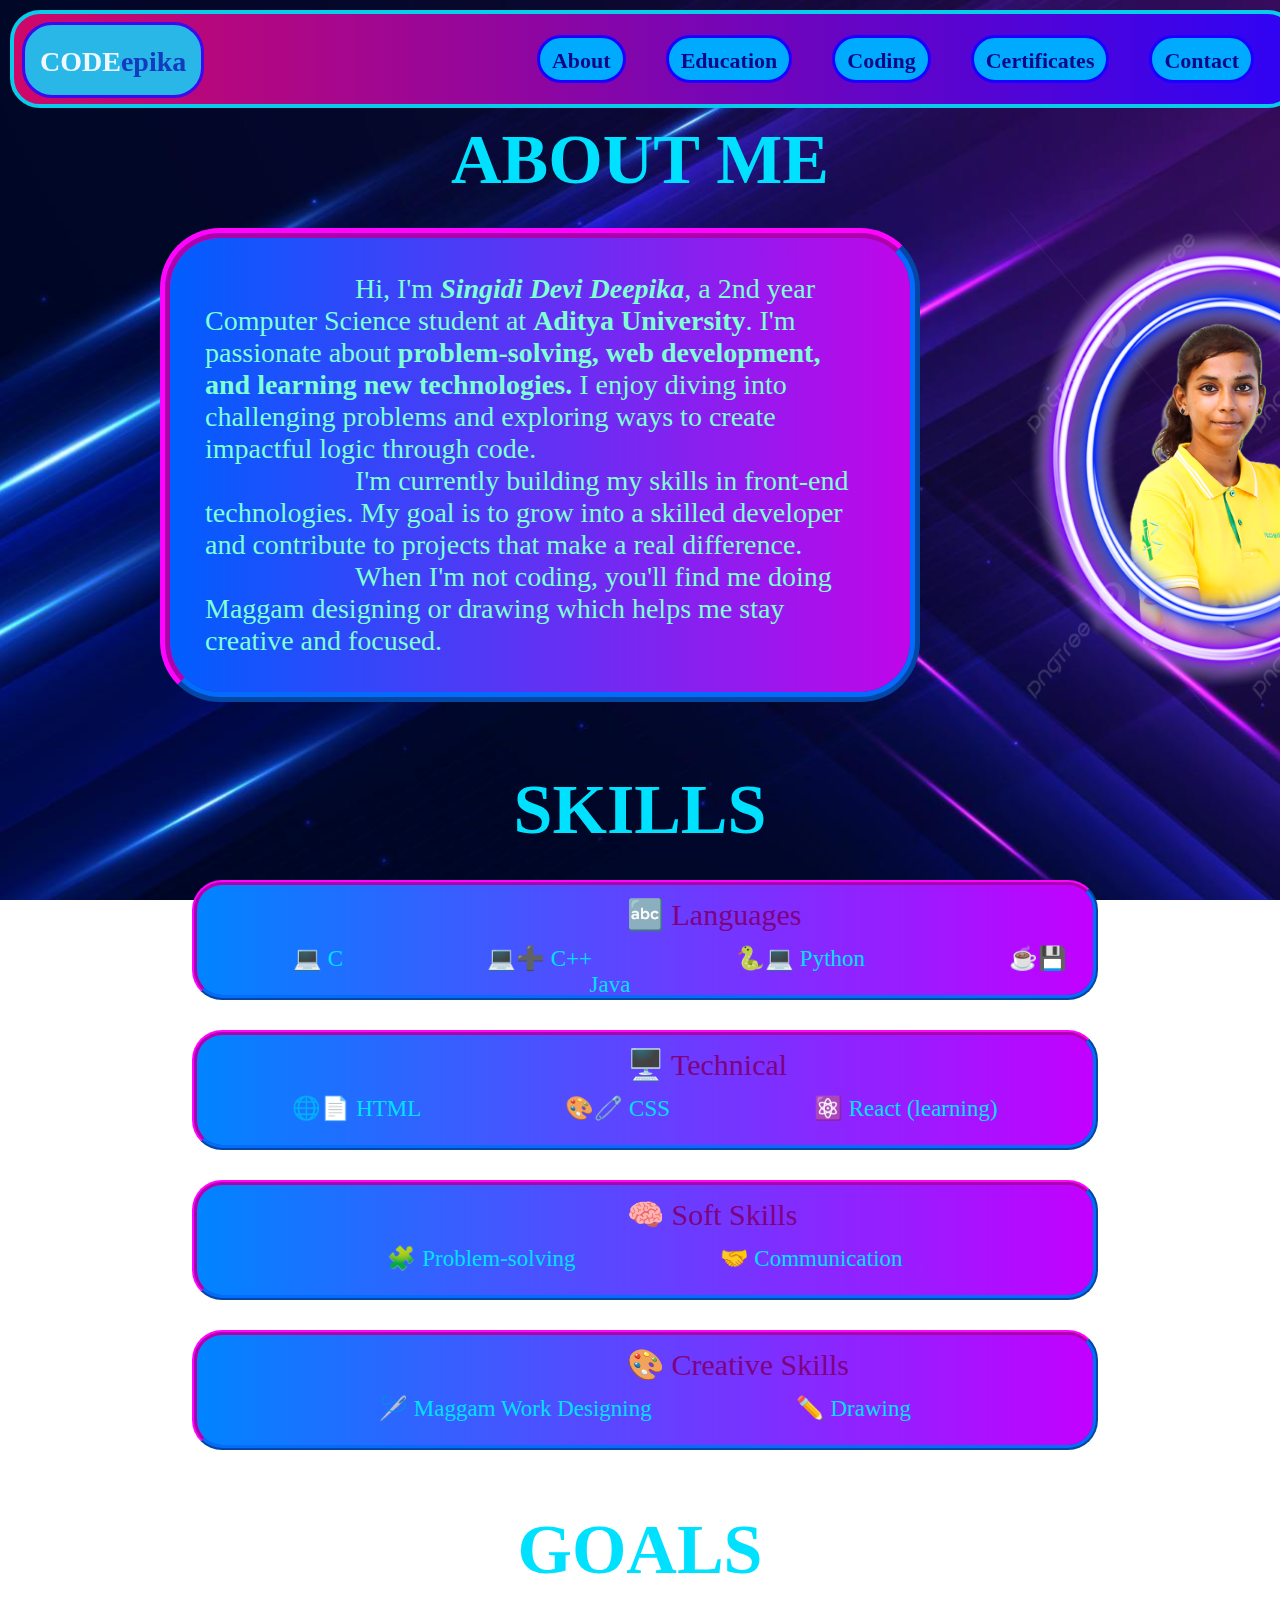
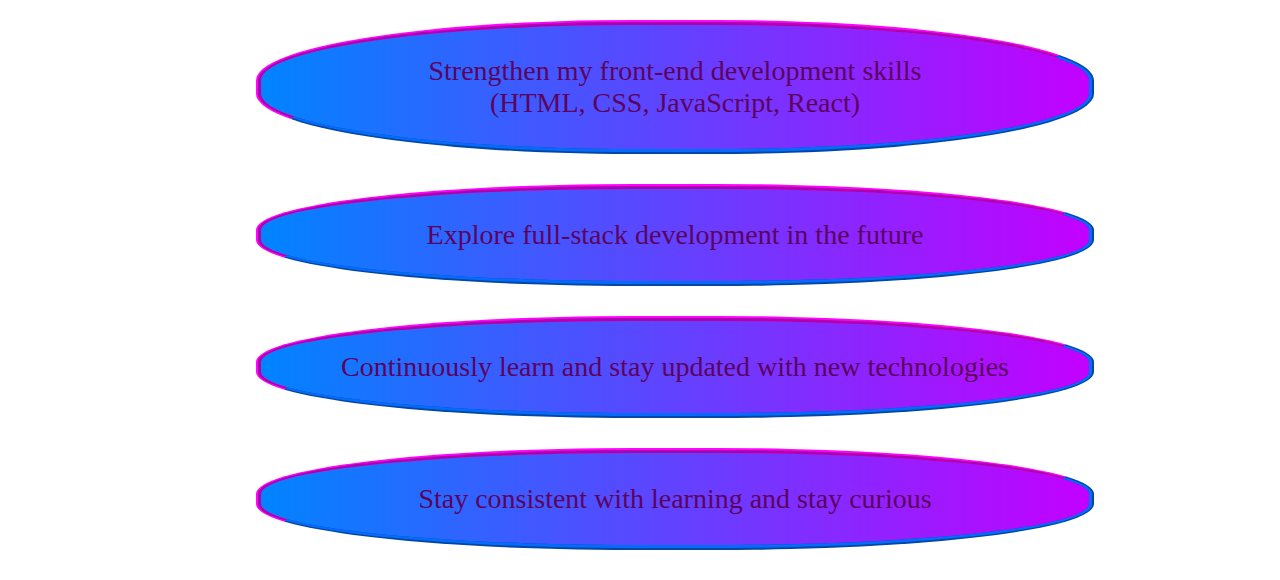
<file: PF_about.html>
<!DOCTYPE html>
<html>
<head>
    <meta charset="UTF-8">
    <meta name="viewport" content="width=device-width, initial-scale=1.0">
    <title>CODEepika</title>
    <link rel="icon" href="icon.png">
    <link rel="stylesheet" href="style.css">
    
</head>
<body class="about-body">
    <div class="navbar">
    <div class="icon">
        <div class="logo">
            <a href="index.html">CODE<span>epika</span></a>
        </div>
    </div>
    <div class="hamburger">
        <span></span>
        <span></span>
        <span></span>
    </div>
    <div class="menu">
        <ul>
           <li><a href="PF_about.html"><strong>About</strong></a></li>
                <li><a href="PF_edu.html"><strong>Education</strong></a></li>
                <li><a href="PF_coding.html"><strong>Coding</strong></a></li>
                <li><a href="PF_certificates.html"><strong>Certificates</strong></a></li>
                <li><a href="PF_contact.html"><strong>Contact</strong></a></li>
        </ul>
    </div>
</div>
    <div>
    <h3 class="me">ABOUT ME</h3>
    <div class="about">
        <div class="para">
        <p><span>Hi, I'm <b><i>Singidi Devi Deepika</i></b>, a 2nd year Computer Science student at <b>Aditya University</b>. I'm passionate about <b>problem-solving, web development, and learning new technologies.</b> I enjoy diving into challenging problems and exploring ways to create impactful logic through code.<br></span>
        <span>I'm currently building my skills in front-end technologies. My goal is to grow into a skilled developer and contribute to projects that make a real difference.<br></span>
        <span>When I'm not coding, you'll find me doing Maggam designing or drawing which helps me stay creative and focused.</span></p>
        </div>
        <div class="image">
            <img src="23A91A05J1.png" class="photo">
            <img src="circle_img.png" class="circle">
        </div>
    </div>
    <div class="skills">
        <h2>SKILLS</h2>
        <div class="lang">
            <div class="h-skill">🔤 Languages</div>
            <div class="d-skill">
                <span>💻 C</span>
                <span>💻➕ C++</span>
                <span>🐍💻 Python</span>
                <span>☕💾 Java</span>
            </div>
        </div>
        <div class="tech">
            <div class="h-skill">🖥️ Technical</div>
            <div class="d-skill">
                <span>🌐📄 HTML</span>
                <span>🎨🧷 CSS</span>
                <span>⚛️ React (learning)</span>
            </div>
        </div>
        <div class="soft">
            <div class="h-skill">🧠 Soft Skills</div>
            <div class="d-skill">
                <span>🧩 Problem-solving</span>
                <span>🤝 Communication</span>
            </div>
        </div>
        <div class="creative">
            <div class="h-skill">🎨 Creative Skills</div>
            <div class="d-skill">
                <span>🪡 Maggam Work Designing</span>
                <span>✏️ Drawing</span>
            </div>
        </div>
    </div>
    <div class="goal">
        <h2>GOALS</h2>
        <p class="p_1">Strengthen my front-end development skills <br>(HTML, CSS, JavaScript, React)</p>
        <p class="p_1">Explore full-stack development in the future</p>
        <p class="p_1">Continuously learn and stay updated with new technologies</p>
        <p class="p_1">Stay consistent with learning and stay curious</p>
    </div>
    </div>
   <script src="script.js"></script>

</body>
</html>
</file>
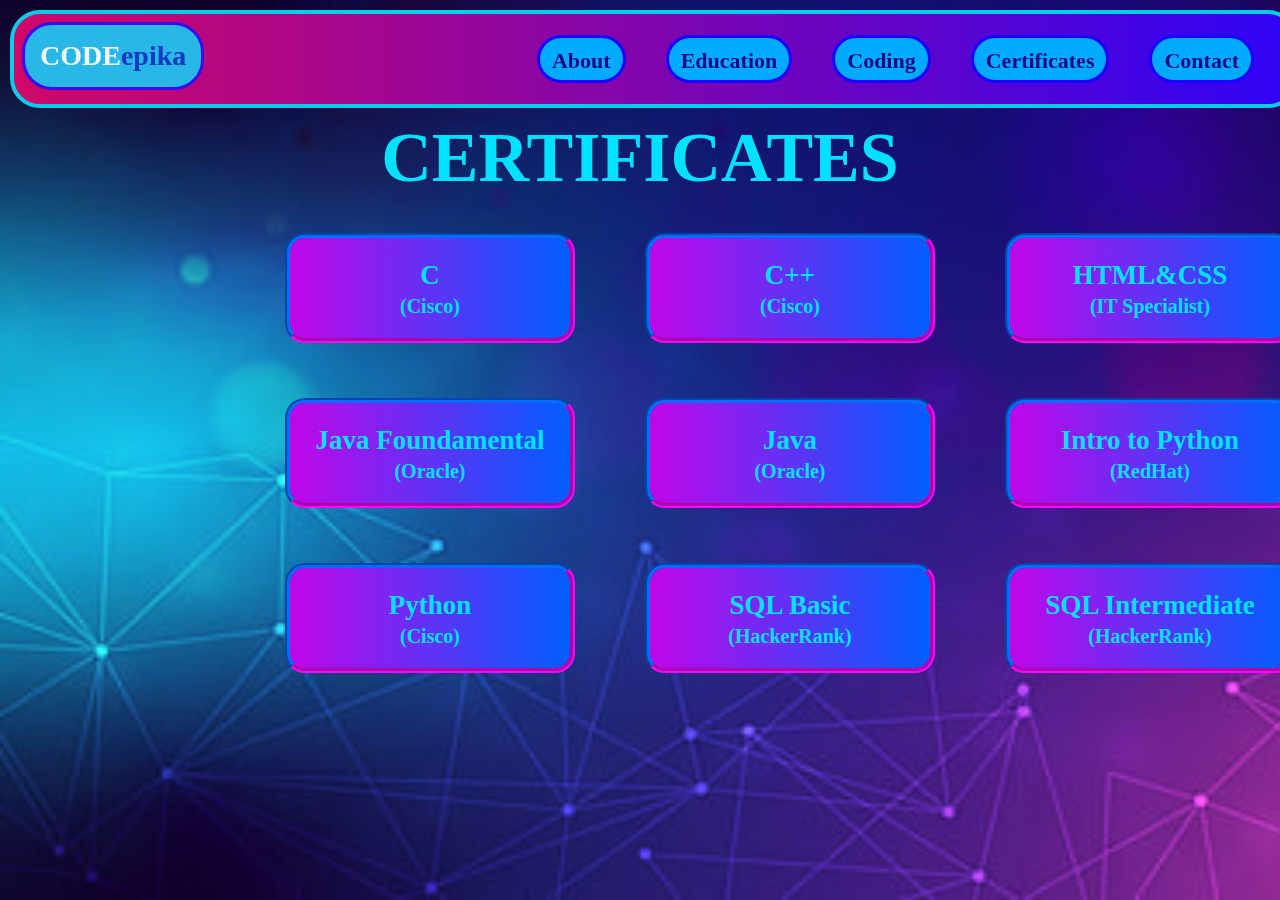
<file: PF_certificates.html>
<html>
<head>
    <meta charset="UTF-8">
    <meta name="viewport" content="width=device-width, initial-scale=1.0">
    <title>CODEepika</title>
    <link rel="icon" href="icon.png">
    <link rel="stylesheet" href="style.css">
</head>
<body class="cert-body">

    <div class="navbar">
    <div class="icon">
        <div class="logo">
            <a href="index.html">CODE<span>epika</span></a>
        </div>
    </div>
    <div class="hamburger">
        <span></span>
        <span></span>
        <span></span>
    </div>
    <div class="menu">
        <ul>
           <li><a href="PF_about.html"><strong>About</strong></a></li>
                <li><a href="PF_edu.html"><strong>Education</strong></a></li>
                <li><a href="PF_coding.html"><strong>Coding</strong></a></li>
                <li><a href="PF_certificates.html"><strong>Certificates</strong></a></li>
                <li><a href="PF_contact.html"><strong>Contact</strong></a></li>
        </ul>
    </div>
</div>
    <div class="cert">
    <div class="main">
        <h1 class="h_1">CERTIFICATES</h1>
        <div class="anchor">
            <a href="DEVI DEEPIKASINGIDI-IgniteCoder-Batc-certificate.pdf" target="_self"><h2>C</h2><h5>(Cisco)</h5></a>
            <a href="DEVI DEEPIKASINGIDI-CPP_IgniteCoders-certificate.pdf" target="_self"><h2>C++</h2><h5>(Cisco)</h5></a>
            <a href="HTML and CSS.pdf" target="_self"><h2>HTML&CSS</h2><h5>(IT Specialist)</h5></a>
            <a href="Oracle JFo exam certificate.pdf" target="_self"><h2>Java Foundamental</h2><h5>(Oracle)</h5></a>
            <a href="Oracle JP exam certificate.pdf" target="_self"><h2>Java</h2><h5>(Oracle)</h5></a>
            <a href="RedHat Certificate.pdf" target="_self"><h2>Intro to Python</h2><h5>(RedHat)</h5></a>
            <a href="Python_Essentials_1_Badge20241025-7-njnioq.pdf" target="_self"><h2>Python</h2><h5>(Cisco)</h5></a>
            <a href="sql_basic_hackerrank.pdf" target="_self"><h2>SQL Basic</h2><h5>(HackerRank)</h5></a>
            <a href="sql_intermediate_hackerrank.pdf" target="_self"><h2>SQL Intermediate</h2><h5>(HackerRank)</h5></a>
        </div>
    </div>
    </div>
    <script src="script.js"></script>

</body>
</html>
</file>
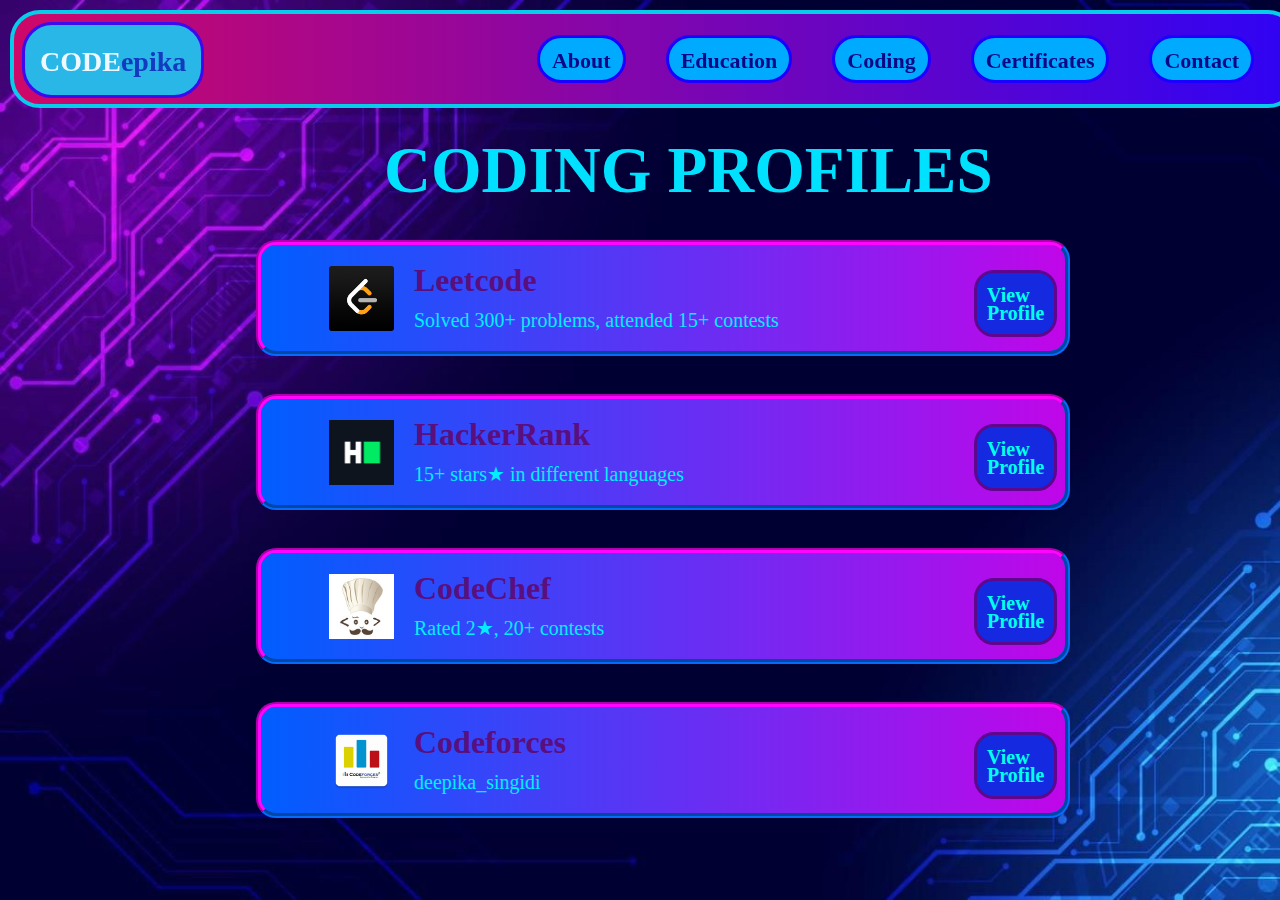
<file: PF_coding.html>
<!DOCTYPE html>
<html>
<head>
    <meta charset="UTF-8">
    <meta name="viewport" content="width=device-width, initial-scale=1.0">
    <title>CODEepika</title>
    <link rel="icon" href="icon.png">
    <link rel="stylesheet" href="style.css">
</head>
<body class="co-body">
    <div class="navbar">
    <div class="icon">
        <div class="logo">
            <a href="index.html">CODE<span>epika</span></a>
        </div>
    </div>
    <div class="hamburger">
        <span></span>
        <span></span>
        <span></span>
    </div>
    <div class="menu">
        <ul>
           <li><a href="PF_about.html"><strong>About</strong></a></li>
                <li><a href="PF_edu.html"><strong>Education</strong></a></li>
                <li><a href="PF_coding.html"><strong>Coding</strong></a></li>
                <li><a href="PF_certificates.html"><strong>Certificates</strong></a></li>
                <li><a href="PF_contact.html"><strong>Contact</strong></a></li>
        </ul>
    </div>
</div>
    <div class="code-prof">
        <h2 class="co-heading">CODING PROFILES</h2>

        <div class="profile">
            <img src="leetcode.png" alt="Leetcode">
            <div class="info">
                <div class="d-1">
                <h3>Leetcode</h3>
                <p>Solved 300+ problems, attended 15+ contests</p>
                </div>
                <div class="d-2"><a href="https://leetcode.com/u/Singidi_Devideepika/" target="_blank">View Profile</a></div>
            </div>
        </div>

        <div class="profile">
            <img src="hackerrank.png" alt="HackerRank">
            <div class="info">
                <div class="d-1">
                    <h3>HackerRank</h3>
                    <p>15+ stars★ in different languages</p>
                </div>
                <div class="d-2"><a href="https://www.hackerrank.com/profile/deepikasingidi11" target="_blank">View Profile</a></div>
            </div>
        </div>

        <div class="profile">
            <img src="codechef.jpeg" alt="CodeChef">
            <div class="info">
                <div class="d-1">
                <h3>CodeChef</h3>
                <p>Rated 2★, 20+ contests</p>
                </div>
                <div class="d-2"><a href="https://www.codechef.com/users/singidideepika" target="_blank">View Profile</a></div>
            </div>
        </div>

        <div class="profile">
            <img src="codeforces.png" alt="Codeforces">
            <div class="info">
                <div class="d-1">
                <h3>Codeforces</h3>
                <p>deepika_singidi</p>
                </div>
                <div class="d-2"><a href="https://codeforces.com/profile/deepika_singidi" target="_blank">View Profile</a></div>
            </div>
        </div>
    </div>
   <script src="script.js"></script>

</body>
</html>
</file>
<file: style.css>
* {
    margin: 0;
    padding: 0;
}

.P {
    background-image: url("bg_image.jpg");
    background-size: cover;
    background-position: center;
    background-attachment: fixed;
    background-repeat: no-repeat;
    height: 100vh;
    width: 100%;
    margin: 0;
}

.navbar {
    position: fixed;
    display: flex;
    top: 0;
    margin: 10px;
    padding: 0;
    background: linear-gradient(to right, rgb(207, 8, 104), rgb(47, 3, 245));
    border: 4px solid rgb(7, 205, 235);
    border-radius: 30px;
    width: 100%;
    height: 90px;
    justify-content: space-between;
    z-index: 3;
}

.navbar .icon {
    padding: 8px;
}

.navbar .icon .logo {
    font-size: 35px;
    font-family: Georgia, 'Times New Roman', Times, serif;
    color: rgb(204, 20, 170);
    font-weight: bold;
    margin-right: 10px;
    padding: 15px;
    text-align: center;
    background-color: rgb(40, 183, 230);
    border-radius: 30px;
    border: 3px solid rgb(60, 10, 239);
}

.navbar .icon .logo a {
    text-decoration: none;
}

.navbar .logo span {
    color: rgb(19, 59, 192);
}

.navbar .menu {
    display: flex;
}

.navbar .menu ul {
    display: flex;
    list-style: none;
}

.navbar .menu ul li {
    height: 20px;
    margin: auto;
    padding: 12px;
    border-radius: 25px;
    padding-top: 10px;
    margin-right: 40px;
    background-color: rgb(0, 170, 255);
    border: 3px solid rgb(25, 0, 255);
    transition: transform 0.5s ease;
}

.navbar li a {
    text-decoration: none;
    color: rgb(9, 9, 133);
    font-size: 22px;
}

.navbar ul li:hover {
    background-color: rgba(0, 170, 255, 0.8);
    transform: scale(1.05);
}

.navbar .icon .logo:hover {
    background-color: rgba(0, 170, 255, 0.8);
    transform: scale(1.02);
}

.P-heading {
    font-family: 'Times New Roman', Times, serif;
    color: rgb(20, 169, 228);
    margin-left: 300px;
    padding-top: 230px;
    position: fixed;
}

.P .surname {
    font-size: 100px;
    line-height: 0;
    text-align: left;
    line-height: 0.2;
    margin-left: 30px;
}

.P .mine {
    display: flex;
}

.P .D {
    font-size: 200px;
    margin-left: 20px;
    padding: 0;
}

.P .name {
    font-size: 80px;
    margin-top: 50px;
    display: flex;
    flex-direction: column;
    line-height: 0.8;
    padding-bottom: 25px;
}

.P .fpart {
    line-height: 0.8;
    text-align: left;
}

.P .spart {
    line-height: 0.8;
}

.P .h_3 {
    font-size: 25px;
    color: rgba(0, 136, 255, 0.803);
    font-family: 'Times New Roman', Times, serif;
    padding-left: 170px;
    line-height: 0;
    text-align: left;
}

/* CODING PAGE */
.co-body {
    margin-top: 170px;
    background-image: url("backimg.jpg");
    background-size: cover;
    background-attachment: fixed;
    background-repeat: no-repeat;
}

.co-heading {
    color: rgb(0, 225, 255);
    font-size: 65px;
    font-family: 'Times New Roman', Times, serif;
    font-weight: bold;
    margin-left: 30%;
    margin-bottom: 70px;
    line-height: 0;
}

.co-body .profile {
    display: flex;
    align-items: center;
    background: linear-gradient(to right, rgb(0, 94, 255), rgb(192, 6, 233));
    border-radius: 20px;
    margin-top: 38px;
    margin-bottom: 19px;
    width: 60%;
    height: 70px;
    transition: transform 0.3s ease;
    padding: 18px;
    margin-left: 20%;
    border: 5px solid rgb(5, 107, 250);
    border-top-color: rgb(255, 4, 255);
    border-left-color: rgb(255, 4, 255);
    border-style: groove;
}

.co-body .profile:hover {
    transform: scale(1.02);
}

.co-body .profile img {
    width: 65px;
    height: 65px;
    margin-right: 20px;
    margin-left: 50px;
}

.co-body .profile .info h3 {
    font-size: 32px;
    color: rgb(91, 15, 126);
    margin-top: 20px;
    line-height: 0;
}

.co-body .profile .info p {
    width: 460px;
    margin-top: 40px;
    color: rgb(0, 238, 255);
    line-height: 0;
    font-size: 20px;
}

.co-body .profile .info a {
    text-decoration: none;
    color: rgb(0, 255, 234);
    font-weight: bold;
    line-height: 0;
    font-size: 20px;
    text-align: right;
}

.co-body .info {
    display: flex;
}

.co-body .d-2 {
    margin-top: 10px;
    margin-left: 100px;
    padding: 10px;
    background-color: rgb(21, 41, 224);
    border-radius: 20px;
    border: 3px solid rgb(94, 7, 142);
    transition: transform 0.5s ease;
    padding-top: 15px;
}

.co-body .d-2:hover {
    transform: scale(1.02);
}

/* about page */
.about-body {
    background-image: url("about_BG.jpeg");
    background-attachment: fixed;
    background-size: cover;
    background-repeat: no-repeat;
}

.about-body h3 {
    font-size: 70px;
    color: rgb(0, 225, 255);
    font-family: 'Times New Roman', Times, serif;
    margin-top: 160px;
    line-height: 0;
}

.about-body .about {
    display: flex;
    flex-wrap: wrap;
    align-items: center;
    margin-top: 40px;
}

.about-body .me {
    text-align: center;
}

.about-body .para {
    flex: 1;
    max-width: 700px;
    margin-left: 160px;
    margin-right: 50px;
    padding: 20px;
    background: linear-gradient(to right, rgb(0, 94, 255), rgb(192, 6, 233));
    border-radius: 60px;
    border: 10px solid rgb(5, 107, 250);
    border-top-color: rgb(255, 4, 255);
    border-left-color: rgb(255, 4, 255);
    border-style: ridge;
}

.about-body .para p span {
    padding-left: 150px;
}

.about-body .about p {
    color: aquamarine;
    font-family: 'Times New Roman', Times, serif;
    font-size: 28px;
    padding: 15px;
    width: 650px;
}

.about-body .image {
    position: relative;
    width: 50px;
    height: 150px;
    margin-bottom: 380px;
    margin-left: 20px;
}

.about-body .photo {
    position: absolute;
    width: 300px;
    height: 350px;
    object-fit: cover;
    z-index: 1;
    border-radius: 200px;
    padding-left: 95px;
    margin-top: 100px;
}

.about-body .circle {
    position: absolute;
    top: 0;
    left: 0;
    z-index: 2;
    width: 450px;
    height: 530px;
    margin-top: 0px;
    margin-left: 10px;
}

.about-body .skills h2 {
    margin-top: 80px;
    margin-bottom: 70px;
    font-size: 70px;
    color: rgb(0, 225, 255);
    text-align: center;
    line-height: 0;
}

.about-body .h-skill {
    font-size: 30px;
    color: rgb(127, 2, 129);
    line-height: 0;
    margin-left: 430px;
    gap: 20px;
}

.about-body .lang,
.tech,
.soft,
.creative {
    width: 70%;
    height: 70px;
    background: linear-gradient(to right, rgb(0, 132, 255), rgb(195, 0, 255));
    margin-left: 15%;
    padding-bottom: 10px;
    padding-top: 30px;
    border-radius: 30px;
    border: 5px solid rgb(5, 107, 250);
    border-top-color: rgb(255, 4, 255);
    border-left-color: rgb(255, 4, 255);
    border-style: ridge;
    margin-bottom: 30px;
    transition: transform 0.3s ease;
}

.about-body .skills span {
    font-size: 23px;
    color: rgb(0, 225, 255);
    margin-left: 70px;
    margin-right: 70px;
}

.about-body .skills .d-skill {
    text-align: center;
    margin-top: 30px;
}

.about-body .goal h2 {
    margin-bottom: 70px;
    font-size: 70px;
    color: rgb(0, 225, 255);
    text-align: center;
    line-height: 0;
    margin-top: 100px;
}

.about-body .goal p {
    font-size: 28px;
    color: rgb(92, 3, 94);
    padding: 30px;
}

.about-body .p_1 {
    width: 60%;
    text-align: center;
    background: linear-gradient(to right, rgb(0, 132, 255), rgb(195, 0, 255));
    margin-left: 20%;
    padding: 20px;
    border-radius: 45%;
    border: 5px solid rgb(5, 107, 250);
    border-top-color: rgb(255, 4, 255);
    border-left-color: rgb(255, 4, 255);
    border-style: ridge;
    margin-bottom: 30px;
    transition: transform 0.3s ease;
}

.about-body .lang:hover {
    transform: scale(1.01);
}

.about-body .tech:hover {
    transform: scale(1.01);
}

.about-body .soft:hover {
    transform: scale(1.01);
}

.about-body .creative:hover {
    transform: scale(1.01);
}

.about-body .p_1:hover {
    transform: scale(1.01);
}

/* education page */
.edu-body {
    background-image: url("edu_BG.jpg");
    background-size: cover;
    background-attachment: fixed;
    background-repeat: no-repeat;
}

.edu-heading {
    text-align: center;
    font-size: 70px;
    color: rgb(0, 225, 255);
    font-family: 'Times New Roman', Times, serif;
    font-weight: bold;
    margin-top: 120px;
    margin-bottom: 40px;
}

.gradu,
.inter,
.tenth {
    width: 60%;
    height: auto;
    background: linear-gradient(to right, rgb(0, 94, 255), rgb(192, 6, 233));
    border-bottom-left-radius: 50px;
    border-top-right-radius: 50px;
    border: 10px solid rgb(5, 107, 250);
    border-bottom-color: rgb(255, 4, 255);
    border-right-color: rgb(255, 4, 255);
    border-style: groove;
    margin-left: 20%;
    margin-bottom: 3%;
    padding-bottom: 10px;
}

.head {
    color: rgb(85, 1, 96);
    font-family: 'Times New Roman', Times, serif;
    font-size: 35px;
    padding: 20px;
    text-align: center;
    font-weight: bold;
    margin-bottom: 0px;
}

.row {
    display: flex;
}

.label {
    font-size: 28px;
    font-family: 'Times New Roman', Times, serif;
    width: 200px;
    color: rgb(5, 10, 120);
    font-weight: bold;
    padding-left: 50px;
    line-height: 1.2;
}

.colon {
    font-size: 32px;
    font-family: 'Times New Roman', Times, serif;
    width: 40px;
    margin-left: 15px;
    color: rgb(5, 10, 120);
    font-weight: bold;
    line-height: 1.2;
}

.value {
    font-size: 25px;
    line-height: 1.6;
    font-family: 'Times New Roman', Times, serif;
    color: rgb(0, 225, 255);
}

.row a {
    font-size: 19px;
    font-family: Arial, Helvetica, sans-serif;
    color: rgb(0, 225, 255);
    text-decoration: none;
    margin-right: 20px;
    border: 2px solid rgb(92, 11, 119);
    padding: 5px;
    padding-left: 15px;
    padding-right: 15px;
    border-radius: 20px;
    background-color: rgb(41, 41, 228);
}

.g-detail {
    line-height: 1.5;
}

.i-detail {
    line-height: 1.5;
}

.t-detail {
    line-height: 1.5;
}

/* certifcate page */
.cert-body {
    background-image: url("certi_BG.jpg");
    background-size: cover;
    background-attachment: fixed;
    background-repeat: no-repeat;
}

.cert .h_1 {
    color: rgb(0, 225, 255);
    font-size: 70px;
    padding-top: 18px;
    text-align: center;
    margin-top: 100px;
}

.cert .anchor {
    display: grid;
    grid-template-columns: repeat(3, 0fr);
    padding-left: 250px;
}

.cert .anchor a {
    width: 280px;
    height: 80px;
    margin: 35px;
    padding-top: 20px;
    padding-bottom: 0px;
    border-radius: 20px;
    border: 2;
    color: rgb(0, 225, 255);
    background: linear-gradient(to left, rgb(0, 94, 255), rgb(192, 6, 233));
    text-align: center;
    cursor: pointer;
    border: 5px solid rgb(5, 107, 250);
    border-bottom-color: rgb(255, 4, 255);
    border-right-color: rgb(255, 4, 255);
    border-style: groove;
    text-decoration: none;
    transition: transform 0.5s ease;
    font-size: 18px;
    line-height: 1.3;
    margin-bottom: 20px;
}

.cert a:hover {
    color: rgb(7, 15, 128);
    background: linear-gradient(to right, rgba(194, 35, 230, 0.8), rgb(15, 148, 237, 0.8));
    transform: scale(1.05);
}

.cert .anchor a h5 {
    padding: 0;
    font-size: 20px;
}

/* contact page */
.contact-body {
    background-image: url(contact_BG.jpg);
    background-attachment: fixed;
    background-size: cover;
    background-repeat: no-repeat;
}

.contact-heading {
    text-align: center;
    font-size: 70px;
    font-family: 'Times New Roman', Times, serif;
    color: rgb(0, 225, 255);
    font-weight: bold;
    margin-top: 120px;
}

.contact-body .contact {
    background: linear-gradient(to right, rgb(0, 94, 255), rgb(192, 6, 233));
    border: 7px solid rgb(5, 107, 250);
    border-bottom-color: rgb(255, 4, 255);
    border-right-color: rgb(255, 4, 255);
    border-style: groove;
    width: 60%;
    border-radius: 40px;
    margin-left: 20%;
    margin-top: 40px;
    padding-top: 30px;
    padding-bottom: 40px;
    transition: transform 0.5s ease;
    display: grid;
    grid-template-columns: repeat(2, 0fr);
}

.contact:hover {
    transform: scale(1.03);
    border: 7px solid rgb(5, 107, 250);
    border-top-color: rgb(255, 4, 255);
    border-left-color: rgb(255, 4, 255);
    border-style: groove;
}

i {
    padding: 5px 0 5px 0;
}

.c-item {
    padding: 20px;
    padding-left: 10px;
    padding-right: 80px;
    width: 200px;
    margin: 20px;
    margin-left: 120px;
}

.c-item:hover {
    border-radius: 20px;
    background-color: rgba(0, 225, 255, 0.2);
    cursor: pointer;
}

a img {
    height: 30px;
    width: 30px;
    padding: 0 10px;
    background-color: aliceblue;
    border-radius: 18px;
    padding: 5px 15px;
}

a {
    margin-bottom: 20px;
    padding-bottom: 20px;
    color: aliceblue;
    text-decoration: none;
    font-size: 28px;
}

.fa-whatsapp {
    background-color: rgb(8, 145, 8);
    color: aliceblue;
    padding: 8px 18px;
    border-radius: 20px;
    margin-right: 10px;
}

.fa-linkedin-square {
    background-color: rgb(14, 75, 190);
    padding: 8px 18px;
    border-radius: 20px;
    margin-right: 10px;
}

.fa-phone {
    background-color: rgb(16, 184, 61);
    padding: 8px 18px;
    border-radius: 20px;
    margin-right: 10px;
}

.fa-github {
    background-color: black;
    padding: 8px 18px;
    border-radius: 20px;
    margin-right: 10px;
}

.fa-map-marker {
    background-color: rgb(126, 2, 157);
    padding: 8px 20px;
    border-radius: 20px;
    margin-right: 10px;
}

.gmail span {
    font-family: 'Times New Roman', Times, serif;
    color: white;
    text-decoration: none;
    margin-bottom: 20px;
}

.navbar .hamburger {
    display: none;
    flex-direction: column;
    justify-content: center;
    width: 30px;
    height: 30px;
    cursor: pointer;
    margin-right: 15px;
}

.navbar .hamburger span {
    background: rgb(0, 225, 255);
    height: 3px;
    margin: 3px 0;
    border-radius: 2px;
    transition: all 0.3s ease;
}

@media (min-width: 769px) {
    .navbar .menu {
        display: flex !important;
    }
}

/* Mobile View: Fix Overflow and Adjust Layouts */
@media (max-width: 768px) {
    /* General Reset */
    * {
        box-sizing: border-box;
    }

    /* Adjust Body Margin for Navbar */
    body {
        margin-top: 70px;
    }

    /* Navbar: Fix Overflow and Increase Gap */
    .navbar {
        flex-direction: row;
        height: 60px !important;
        padding: 5px;
        border-radius: 15px;
        width: 95%;
        margin: 5px auto;
        align-items: center;
        position: fixed;
        top: 0;
        z-index: 3;
        background: linear-gradient(to right, rgb(207, 8, 104), rgb(47, 3, 245)) !important;
        border: 4px solid rgb(7, 205, 235) !important;
        box-shadow: 0 2px 5px rgba(0, 0, 0, 0.3);
    }

    .navbar .icon .logo {
        font-size: 24px;
        padding: 8px 12px;
        border-radius: 15px;
        font-weight: bold;
        background-color: rgb(40, 183, 230) !important;
        border: 3px solid rgb(60, 10, 239) !important;
    }

    .navbar .hamburger {
        display: flex;
    }

    .navbar .hamburger.active span:nth-child(1) {
        transform: rotate(45deg) translate(5px, 5px);
    }

    .navbar .hamburger.active span:nth-child(2) {
        opacity: 0;
    }

    .navbar .hamburger.active span:nth-child(3) {
        transform: rotate(-45deg) translate(7px, -7px);
    }

    .navbar .menu {
        display: none !important;
        position: absolute;
        top: 60px;
        left: 0;
        width: 100%;
        background: linear-gradient(to right, rgb(207, 8, 104), rgb(47, 3, 245)) !important;
        border: 3px solid rgb(7, 205, 235) !important;
        border-radius: 0 0 15px 15px;
        padding: 15px 0; /* Increased padding */
        z-index: 2;
        overflow-x: hidden; /* Prevent horizontal overflow */
    }

    .navbar .menu.active {
        display: block !important;
    }

    .navbar .menu ul {
        flex-direction: column;
        align-items: center;
        gap: 30px; /* Increased gap for better spacing */
        padding: 0;
        margin: 0;
    }

    .navbar .menu ul li {
        width: 80%;
        margin: 5px 0;
        padding: 20px;
        border-radius: 10px;
        text-align: center;
        background-color: rgb(0, 170, 255) !important;
        border: 3px solid rgb(25, 0, 255) !important;
        box-shadow: 0 1px 3px rgba(0, 0, 0, 0.2);
    }

    .navbar li a {
        font-size: 20px;
        padding-bottom: 14px;
    }

    /* Home Section (index.html): Fix Letter Overflow */
    .P {
        height: 100vh;
        margin: 0;
    }

    .P-heading {
        position: static; /* Changed to static to prevent overlap */
        margin-left: 0;
        padding-top: 80px; /* Adjusted for mobile */
        text-align: center;
    }

    .P .surname {
        font-size: 50px;
        line-height: 1.2; /* Fix letter overlap */
        margin-left: 0;
        text-align: center;
    }

    .P .mine {
        display: flex;
        flex-direction: column; /* Stack for better mobile view */
        align-items: center;
    }

    .P .D {
        font-size: 100px;
        margin-left: 0;
        padding: 0;
    }

    .P .name {
        font-size: 40px;
        margin-top: 10px;
        display: flex;
        flex-direction: column;
        line-height: 1.2; /* Fix letter overlap */
        padding-bottom: 12px;
        text-align: center;
    }

    .P .fpart,
    .P .spart {
        line-height: 1.2;
        text-align: center;
    }

    .P .h_3 {
        font-size: 12px;
        padding-left: 0;
        line-height: 1.2; /* Fix letter overlap */
        text-align: center;
    }

    /* About Page: Fix Overflow and Image */
    .about-body {
        padding: 10px;
    }

    .about-body h3 {
        font-size: 35px;
        margin-top: 80px;
        line-height: 1.2; /* Fix letter overlap */
        text-align: center;
    }

    .about-body .about {
        display: flex;
        flex-direction: column; /* Stack for mobile */
        align-items: center;
        margin-top: 20px;
    }

    .about-body .para {
        flex: 1;
        max-width: 80%;
        margin: 10px auto;
        padding: 10px;
        border-radius: 30px;
        border: 5px solid rgb(5, 107, 250);
        border-top-color: rgb(255, 4, 255);
        border-left-color: rgb(255, 4, 255);
    }

    .about-body .about p {
        font-size: 14px;
        padding: 7px;
        width: 100%;
        word-wrap: break-word;
    }

    .about-body .para p span {
        padding-left: 0;
        display: block;
        text-align: center;
    }

    .about-body .image {
        position: static; /* Prevent overlap */
        width: 100%;
        height: auto;
        margin: 10px 0;
        display: flex;
        justify-content: center;
    }

    .about-body .photo {
        position: static; /* Prevent overlap */
        width: 150px;
        height: 175px;
        border-radius: 100px;
        padding-left: 0;
        margin: 0;
    }

    .about-body .circle {
        display: none; /* Remove circle on mobile to avoid overlap */
    }

    .about-body .skills h2,
    .about-body .goal h2 {
        font-size: 35px;
        margin-top: 40px;
        margin-bottom: 35px;
        line-height: 1.2; /* Fix letter overlap */
    }

    .about-body .h-skill {
        font-size: 15px;
        margin-left: 0;
        line-height: 1.2; /* Fix letter overlap */
        text-align: center;
    }

    .about-body .lang,
    .about-body .tech,
    .about-body .soft,
    .about-body .creative {
        width: 80%;
        height: auto;
        margin-left: 10%;
        padding: 10px;
        border-radius: 15px;
        border: 3px solid rgb(5, 107, 250);
        border-top-color: rgb(255, 4, 255);
        border-left-color: rgb(255, 4, 255);
        margin-bottom: 15px;
    }

    .about-body .skills span {
        font-size: 11px;
        margin: 0 5px;
        display: inline-block;
        text-align: center;
    }

    .about-body .skills .d-skill {
        margin-top: 15px;
    }

    .about-body .goal p {
        font-size: 14px;
        padding: 15px;
        word-wrap: break-word;
        text-align: center;
    }

    .about-body .p_1 {
        width: 80%;
        margin-left: 10%;
        padding: 10px;
        border-radius: 22%;
        border: 3px solid rgb(5, 107, 250);
        border-top-color: rgb(255, 4, 255);
        border-left-color: rgb(255, 4, 255);
        margin-bottom: 15px;
    }

    /* Education Page: Fix Overflow */
    .edu-body {
        padding: 10px;
    }

    .edu-heading {
        font-size: 35px;
        margin-top: 60px;
        margin-bottom: 20px;
        line-height: 1.2; /* Fix letter overlap */
    }

    .gradu,
    .inter,
    .tenth {
        width: 80%;
        margin-left: 10%;
        padding: 10px;
        border-bottom-left-radius: 25px;
        border-top-right-radius: 25px;
        border: 5px solid rgb(5, 107, 250);
        border-bottom-color: rgb(255, 4, 255);
        border-right-color: rgb(255, 4, 255);
        margin-bottom: 1.5%;
    }

    .head {
        font-size: 17px;
        padding: 10px;
        line-height: 1.2; /* Fix letter overlap */
    }

    .row {
        display: flex;
        flex-direction: column; /* Stack for mobile */
        align-items: center;
        gap: 5px;
        word-wrap: break-word;
    }

    .label,
    .colon,
    .value {
        font-size: 14px;
        width: 100%;
        padding-left: 0;
        margin: 3px 0;
        word-wrap: break-word;
        line-height: 1.4;
        text-align: center;
    }

    .row a {
        font-size: 9px;
        margin: 3px 0;
        padding: 2px 7px;
        border-radius: 10px;
    }

    /* Coding Page: Line-by-Line List */
    .co-body {
        margin-top: 85px;
        padding: 10px;
    }

    .co-heading {
        font-size: 32px;
        margin-left: 0;
        margin-bottom: 35px;
        line-height: 1.2; /* Fix letter overlap */
        text-align: center;
    }

    .co-body .profile {
        display: flex;
        flex-direction: column; /* Line-by-line list */
        align-items: center;
        width: 80%;
        margin-left: 10%;
        padding: 9px;
        border-radius: 10px;
        margin-top: 19px;
        margin-bottom: 9px;
        height: auto;
        border: 3px solid rgb(5, 107, 250);
        border-top-color: rgb(255, 4, 255);
        border-left-color: rgb(255, 4, 255);
    }

    .co-body .profile img {
        width: 32px;
        height: 32px;
        margin: 5px 0;
    }

    .co-body .profile .info {
        display: flex;
        flex-direction: column; /* Line-by-line list */
        align-items: center;
        width: 100%;
    }

    .co-body .profile .info h3 {
        font-size: 16px;
        margin-top: 5px;
        line-height: 1.2; /* Fix letter overlap */
    }

    .co-body .profile .info p,
    .co-body .profile .info a {
        font-size: 10px;
        width: 100%;
        margin-top: 5px;
        line-height: 1.2; /* Fix letter overlap */
        word-wrap: break-word;
        text-align: center;
    }

    .co-body .d-2 {
        margin-top: 5px;
        margin-left: 10%;
        margin-right: 10%;
        padding: 5px;
        border-radius: 10px;
        padding-top: 7px;
        border: 1.5px solid rgb(94, 7, 142);
        width: 80%;
    }

    /* Certificates Page: Line-by-Line List */
    .cert-body {
        padding: 10px;
    }

    .cert .h_1 {
        font-size: 35px;
        padding-top: 9px;
        margin-top: 50px;
        line-height: 1.2; /* Fix letter overlap */
    }

    .cert .anchor {
        display: flex; /* Changed to flex for line-by-line list */
        flex-direction: column;
        align-items: center;
        padding-left: 0;
        gap: 10px;
    }

    .cert .anchor a {
        width: 80%;
        max-width: 280px;
        height: auto;
        margin: 5px 0;
        padding: 10px;
        border-radius: 10px;
        font-size: 9px;
        line-height: 1.3;
        border: 3px solid rgb(5, 107, 250);
        border-bottom-color: rgb(255, 4, 255);
        border-right-color: rgb(255, 4, 255);
        word-wrap: break-word;
        text-align: center;
    }

    .cert .anchor a h5 {
        font-size: 10px;
        margin: 0;
        line-height: 1.2; /* Fix letter overlap */
    }

    /* Contact Page: Line-by-Line List */
    .contact-body {
        padding: 10px;
    }

    .contact-heading {
        font-size: 35px;
        margin-top: 60px;
        line-height: 1.2; /* Fix letter overlap */
    }

    .contact-body .contact {
        width: 80%;
        margin-left: 10%;
        margin-top: 20px;
        padding: 15px;
        border-radius: 20px;
        display: flex; /* Changed to flex for line-by-line list */
        flex-direction: column;
        align-items: center;
        border: 4px solid rgb(5, 107, 250);
        border-bottom-color: rgb(255, 4, 255);
        border-right-color: rgb(255, 4, 255);
        overflow: hidden;
    }

    .c-item {
        padding: 10px;
        width: 100%;
        margin: 5px 0;
        display: flex;
        align-items: center;
        justify-content: center;
        flex-wrap: wrap;
        word-wrap: break-word;
    }

    a img,
    .fa-whatsapp,
    .fa-linkedin-square,
    .fa-phone,
    .fa-github,
    .fa-map-marker {
        width: 15px;
        height: 15px;
        padding: 2px 7px;
        border-radius: 9px;
        margin-right: 5px;
    }

    .fa-whatsapp,
    .fa-linkedin-square,
    .fa-phone,
    .fa-github,
    .fa-map-marker {
        padding: 4px 9px;
        border-radius: 10px;
        margin-right: 5px;
    }

    .fa-map-marker {
        padding: 4px 10px;
    }

    a,
    .gmail span {
        font-size: 14px;
        margin-bottom: 5px;
        padding-bottom: 5px;
        word-wrap: break-word;
        display: inline-block;
        max-width: 100%;
    }
}
</file>
